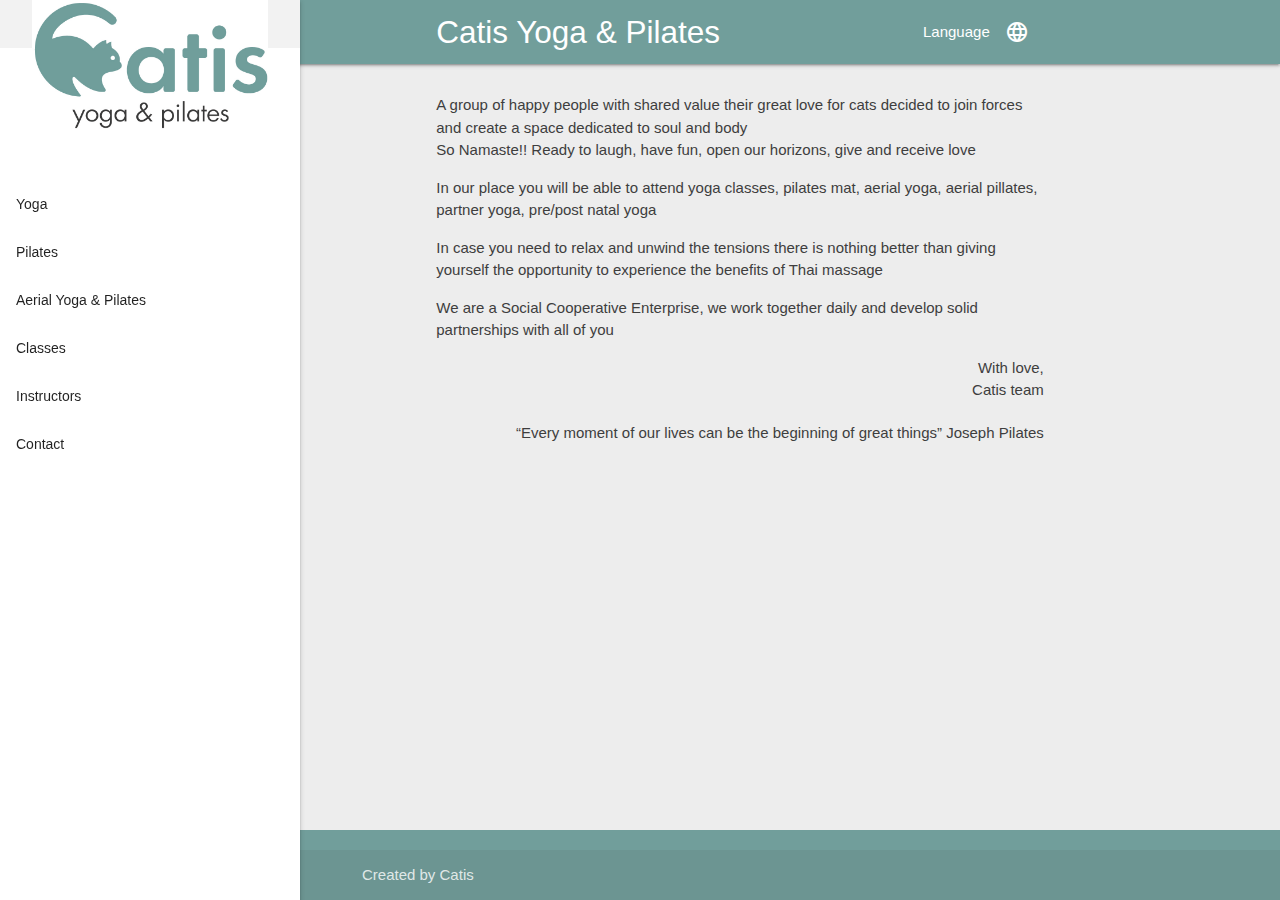
<file: index.html>
<!DOCTYPE html>
<html>

<head>
    <title>Catis Yoga & Pilates</title>
    <meta name="description" content="Το Catistudio προσφέρει μαθήματα Hatha, Partner, Aerial, Prenatal, Postnata Yoga, Aerial Pilates και Pilates Mat καθώς και Thai massage">
    <meta name="keywords" content="Yoga, Hatha, Classical Pilates, Prenatal, Postnatal, Aerial, Thai massage, Christos Fydanis, Ioanna Mitrousi, Fotini Meletaki, Catistudio, Catis Yoga, Catis Pilates, Catis Yoga & Pilates, Agios Nikolaos, Agios Nikolaos 72100, 73 Dimokratias, Γιόγκα, Πιλάτες, Χάθα, Χρήστος Φυδάνης, Ιωάννα Μητρούση, Φωτεινή Μελετάκη, Άγιος Νικόλαος, Άγιος Νικόλαος 72100, Δημοκρατίας 73">
    <meta http-equiv="Content-Type" content="text/html; charset=utf-8">
    <!--Import Google Icon Font-->
    <link href="https://fonts.googleapis.com/icon?family=Material+Icons" rel="stylesheet">
    <!--Import materialize.css-->
    <link type="text/css" rel="stylesheet" href="css/materialize.min.css" media="screen,projection" />
    <link type="text/css" rel="stylesheet" href="css/main.css" media="screen,projection" />

    <!--Let browser know website is optimized for mobile-->
    <meta name="viewport" content="width=device-width, initial-scale=1.0" />
</head>

<body onload="loadTranslations()">
    <header>
        <ul id="languageSelector" class="dropdown-content">
            <li><a onclick="setLanguage('en')"><i class="flag-icon flag-icon-gb"></i><span id="i18nEnglish">English</span></a></li>
            <li class="divider"></li>
            <li><a onclick="setLanguage('el')"><i class="flag-icon flag-icon-gr prefix"></i><span id="i18nGreek">Greek</span></a></li>
        </ul>
        <nav class="top-nav">
            <div class="container">
                <div class="nav-wrapper">
                    <div class="row">
                        <div class="col s12 m10 offset-m1">
                            <a class="brand-logo left"><span>Catis Yoga & Pilates</span></a>
                            <ul class="right hide-on-med-and-down">
                                <li><a class="dropdown-trigger" href="#!" data-target="languageSelector">Language<i class="material-icons right">language</i></a></li>
                            </ul>
                        </div>
                    </div>
                </div>
            </div>
        </nav>

        <div class="container"><a href="#" data-target="nav-mobile"
                class="top-nav sidenav-trigger full hide-on-large-only"><i class="material-icons">menu</i></a></div>
        <ul id="nav-mobile" class="sidenav sidenav-fixed">
            <li class="logo">
                <a id="logo-container" href="/">
                    <img class="responsive-img " src="img/logo.png" alt="Catis yoga & pilates">
                </a>
            </li>

            <li class="bold">
                <ul class="collapsible collapsible-accordion">
                    <li class="bold"><a class="collapsible-header waves-effect waves-teal">Yoga</a>
                        <div class="collapsible-body">
                            <ul>
                                <li><a href="hatha-yoga.html">Hatha Yoga</a></li>
                                <li><a href="partner-yoga.html">Partner Yoga</a></li>
                            </ul>
                        </div>
                    </li>

                    <li class="bold no-padding"><a href="pilates.html"
                            class="collapsible-header waves-effect waves-teal">Pilates</a></li>

                    <li class="bold no-padding"><a href="aerial.html"
                            class="collapsible-header waves-effect waves-teal">Aerial Yoga & Pilates</a></li>

                    <!-- <li class="bold"><a id="i18nEvents" class="collapsible-header waves-effect waves-teal">Events</a>
                        <div class="collapsible-body">
                            <ul>
                                <li><a id="i18nscheduled-events" href="sheduled-events.html">Scheduled</a></li>
                                <li><a id="i18npast-events" href="past-events.html">Past</a></li>
                            </ul>
                        </div>
                    </li> -->
                    <li class="bold no-padding"><a id="i18nClasses" href="schedule.html"
                            class="collapsible-header waves-effect waves-teal">Classes</a></li>
                    <li class="bold"><a id="i18nInstructors"
                            class="collapsible-header waves-effect waves-teal">Instructors</a>
                        <div class="collapsible-body">
                            <ul>
                                <li><a id="i18nChristos" href="christos.html">Christos Fydanis</a></li>
                                <li><a id="i18nIoanna" href="ioanna.html">Ioanna Mitrousi</a></li>
                                <li><a id="i18nFotini" href="fotini.html">Fotini Meletaki</a></li>
                            </ul>
                        </div>
                    </li>
                    <!-- <li class="bold"><a id="i18nGallery" class="collapsible-header waves-effect waves-teal">Gallery</a>
                        <div class="collapsible-body">
                            <ul>
                                <li><a id="i18nPhotos" href="photos.html">Photos</a></li>
                                <li><a id="i18nVideos" href="videos.html">Videos</a></li>
                            </ul>
                        </div>
                    </li> -->
                </ul>
            </li>
            <li class="bold"><a id="i18nContact" href="contact.html"
                    class="collapsible-header waves-effect waves-teal">Contact</a></li>
            <li class="bold hide-on-large-only">
                <a id="showinenglish" onclick="setLanguage('en')"><span class="flag-icon flag-icon-gb"></span></a>
                <a id="showingreek" onclick="setLanguage('el')"><span class="flag-icon flag-icon-gr"></span></a>
            </li>
        </ul>
    </header>
    <main>
        <div class="section no-pad-bot" id="index-banner">
            <div class="container">
                <div class="row center">
                    <div class="col s12 m10 offset-m1 left-align">
                        <p><span id="i18nIntro1">A group of happy people with shared value their great love for cats decided to join forces and create a space dedicated to soul and body</span>
                            <br><span id="i18nIntro2">So Namaste!!</span> <span id="i18nIntro3">Ready to laugh, have
                                fun, open our horizons, give and receive love</span></p>

                        <p id="i18nIntro4">In our place you will be able to attend yoga classes, pilates mat, aerial
                            yoga, aerial pillates, partner yoga, pre/post natal yoga</p>

                        <p id="i18nIntro5">In case you need to relax and unwind the tensions there is nothing better
                            than giving yourself the opportunity to experience the benefits of Thai massage
                        </p>

                        <p id="i18nIntro6">We are a Social Cooperative Enterprise, we work together daily and develop
                            solid partnerships with all of you</p>
                        <div class="right-align">
                            <span id="i18nIntro7">With love,</span><br><span>Catis team</span>
                            <blockquote><q id="i18nIntro8">Every moment of our lives can be the beginning of great
                                    things</q> Joseph Pilates</blockquote>
                        </div>
                    </div>
                </div>
            </div>
        </div>
    </main>

    <footer class="page-footer">
        <div class="footer-copyright">
            <div class="container">Created by Catis</div>
        </div>
    </footer>

    <!--JavaScript at end of body for optimized loading-->
    <script type="text/javascript" src="js/materialize.min.js"></script>
    <script type="text/javascript" src="js/catis.js"></script>
</body>

</html>
</file>
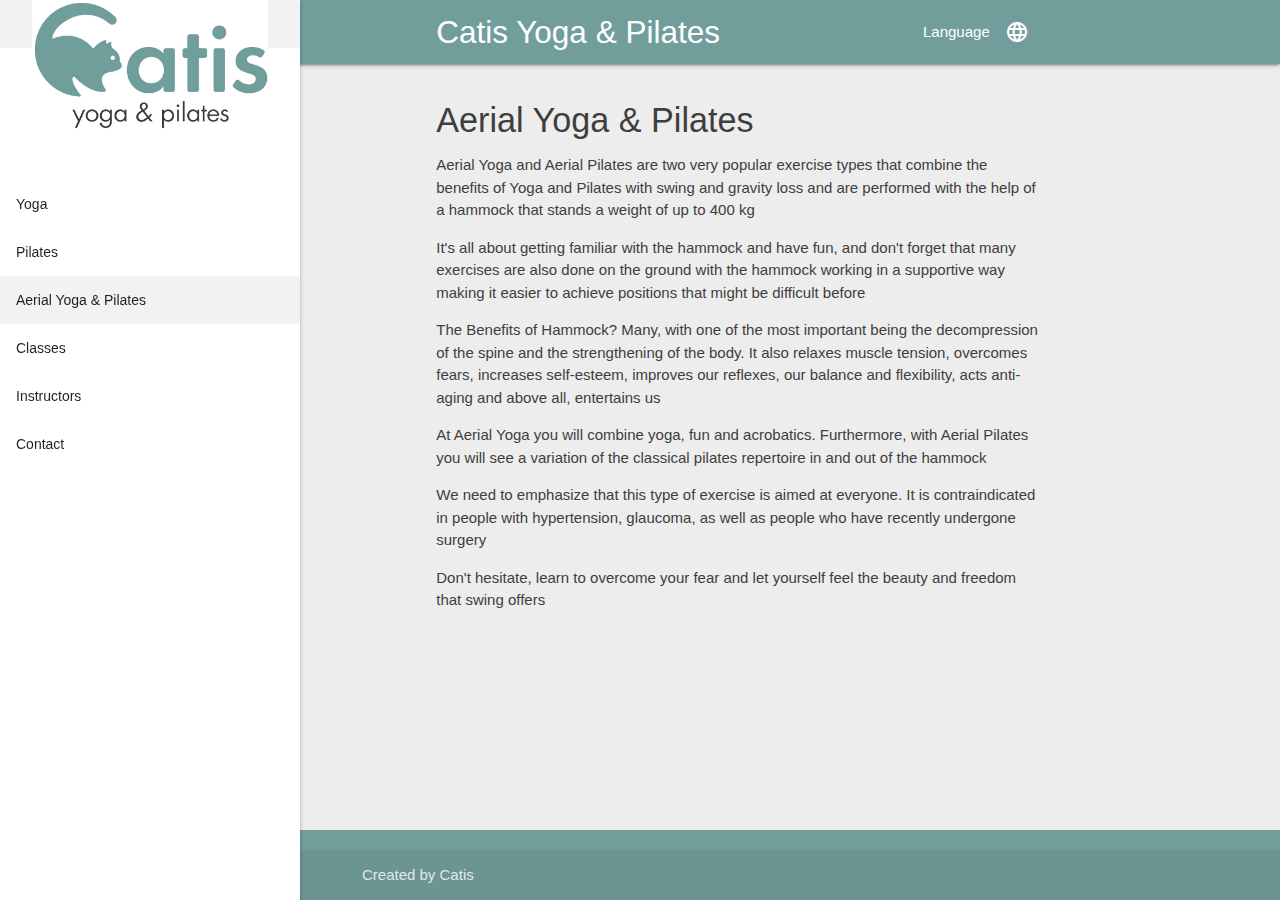
<file: aerial.html>
<!DOCTYPE html>
<html>

<head>
    <title>Catis Yoga & Pilates</title>
    <meta name="description" content="Το Catistudio προσφέρει μαθήματα Hatha, Partner, Aerial, Prenatal, Postnata Yoga, Aerial Pilates και Pilates Mat καθώς και Thai massage">
    <meta name="keywords" content="Yoga, Hatha, Classical Pilates, Prenatal, Postnatal, Aerial, Thai massage, Christos Fydanis, Ioanna Mitrousi, Fotini Meletaki, Catistudio, Catis Yoga, Catis Pilates, Catis Yoga & Pilates, Agios Nikolaos, Agios Nikolaos 72100, 73 Dimokratias, Γιόγκα, Πιλάτες, Χάθα, Χρήστος Φυδάνης, Ιωάννα Μητρούση, Φωτεινή Μελετάκη, Άγιος Νικόλαος, Άγιος Νικόλαος 72100, Δημοκρατίας 73">
    <meta http-equiv="Content-Type" content="text/html; charset=utf-8">
    <!--Import Google Icon Font-->
    <link href="https://fonts.googleapis.com/icon?family=Material+Icons" rel="stylesheet">
    <!--Import materialize.css-->
    <link type="text/css" rel="stylesheet" href="css/materialize.min.css" media="screen,projection" />
    <link type="text/css" rel="stylesheet" href="css/main.css" media="screen,projection" />

    <!--Let browser know website is optimized for mobile-->
    <meta name="viewport" content="width=device-width, initial-scale=1.0" />
</head>

<body onload="loadTranslations()">
    <header>
        <ul id="languageSelector" class="dropdown-content">
            <li><a onclick="setLanguage('en')"><i class="flag-icon flag-icon-gb"></i><span
                        id="i18nEnglish">English</span></a></li>
            <li class="divider"></li>
            <li><a onclick="setLanguage('el')"><i class="flag-icon flag-icon-gr prefix"></i><span
                        id="i18nGreek">Greek</span></a></li>
        </ul>
        <nav class="top-nav">
            <div class="container">
                <div class="nav-wrapper">
                    <div class="row">
                        <div class="col s12 m10 offset-m1">
                            <a class="brand-logo left">Catis Yoga & Pilates</a>
                            <ul class="right hide-on-med-and-down">
                                <li><a class="dropdown-trigger" href="#!" data-target="languageSelector">Language<i
                                            class="material-icons right">language</i></a></li>
                            </ul>
                        </div>
                    </div>
                </div>
            </div>
        </nav>

        <div class="container"><a href="#" data-target="nav-mobile"
                class="top-nav sidenav-trigger full hide-on-large-only"><i class="material-icons">menu</i></a></div>
        <ul id="nav-mobile" class="sidenav sidenav-fixed">
            <li class="logo">
                <a id="logo-container" href="/">
                    <img class="responsive-img " src="img/logo.png" alt="Catis yoga & pilates">
                </a>
            </li>
            
            <li class="bold">
                <ul class="collapsible collapsible-accordion">
                    <li class="bold"><a class="collapsible-header waves-effect waves-teal">Yoga</a>
                        <div class="collapsible-body">
                            <ul>
                                <li><a href="hatha-yoga.html">Hatha Yoga</a></li>
                                <li><a href="partner-yoga.html">Partner Yoga</a></li>
                            </ul>
                        </div>
                    </li>

                    <li class="bold no-padding"><a href="pilates.html"
                            class="collapsible-header waves-effect waves-teal">Pilates</a></li>

                    <li class="bold no-padding active"><a href="aerial.html"
                            class="collapsible-header waves-effect waves-teal">Aerial Yoga & Pilates</a></li>

                    <!-- <li class="bold"><a id="i18nEvents" class="collapsible-header waves-effect waves-teal">Events</a>
                        <div class="collapsible-body">
                            <ul>
                                <li><a id="i18nscheduled-events" href="sheduled-events.html">Scheduled</a></li>
                                <li><a id="i18npast-events" href="past-events.html">Past</a></li>
                            </ul>
                        </div>
                    </li> -->
                    <li class="bold no-padding"><a id="i18nClasses" href="schedule.html"
                            class="collapsible-header waves-effect waves-teal">Classes</a></li>
                    <li class="bold"><a id="i18nInstructors"
                            class="collapsible-header waves-effect waves-teal">Instructors</a>
                        <div class="collapsible-body">
                            <ul>
                                <li><a id="i18nChristos" href="christos.html">Christos Fydanis</a></li>
                                <li><a id="i18nIoanna" href="ioanna.html">Ioanna Mitrousi</a></li>
                                <li><a id="i18nFotini" href="fotini.html">Fotini Meletaki</a></li>
                            </ul>
                        </div>
                    </li>
                    <!-- <li class="bold"><a id="i18nGallery" class="collapsible-header waves-effect waves-teal">Gallery</a>
                        <div class="collapsible-body">
                            <ul>
                                <li><a id="i18nPhotos" href="photos.html">Photos</a></li>
                                <li><a id="i18nVideos" href="videos.html">Videos</a></li>
                            </ul>
                        </div>
                    </li> -->
                </ul>
            </li>
            <li class="bold"><a id="i18nContact" href="contact.html"
                    class="collapsible-header waves-effect waves-teal">Contact</a></li>
            <li class="bold hide-on-large-only">
                <a id="showinenglish" onclick="setLanguage('en')"><span class="flag-icon flag-icon-gb"></span></a>
                <a id="showingreek" onclick="setLanguage('el')"><span class="flag-icon flag-icon-gr"></span></a>
            </li>
        </ul>
    </header>
    <main>
        <div class="section no-pad-bot" id="index-banner">
            <div class="container">
                <div class="row center">
                    <div class="col s12 m10 offset-m1 left-align">
                        <h4 id="title" class="header">Aerial Yoga & Pilates</h4>
                        <p id="i18nAerial1">Aerial Yoga and Aerial Pilates are two very popular exercise types that combine the benefits of Yoga and Pilates with swing and gravity loss and are performed with the help of a hammock that stands a weight of up to 400 kg</p>
                        <p id="i18nAerial2">It's all about getting the air out of the hammock and have fun, and don't forget that many exercises are also done on the ground with the hammock working in a supportive way making it easier to achieve positions that might be difficult before</p>
                        <p id="i18nAerial3">The Benefits of Hammock? Many, with one of the most important being the decompression of the spine and the strengthening of the body. It also relaxes muscle tension, overcomes fears, increases self-esteem, improves our reflexes, our balance and flexibility, acts anti-aging and above all, entertains us</p>
                        <p id="i18nAerial4">At Aerial Yoga you will combine yoga, fun and acrobatics. Furthermore, with Aerial Pilates you will see a variation of the classical pilates repertoire in and out of the hammock</p>
                        <p id="i18nAerial5">We need to emphasize that this type of exercise is aimed at everyone. It is contraindicated in people with hypertension, glaucoma, as well as people who have recently undergone surgery</p>
                        <p id="i18nAerial6">Don't hesitate, learn to overcome your fear and let yourself feel the beauty and freedom that swing offers</p>
                    </div>
                </div>
            </div>
        </div>
    </main>

    <footer class="page-footer">
        <div class="footer-copyright">
            <div class="container">Created by Catis</div>
        </div>
    </footer>

    <!--JavaScript at end of body for optimized loading-->
    <script type="text/javascript" src="js/materialize.min.js"></script>
    <script type="text/javascript" src="js/catis.js"></script>
</body>

</html>
</file>
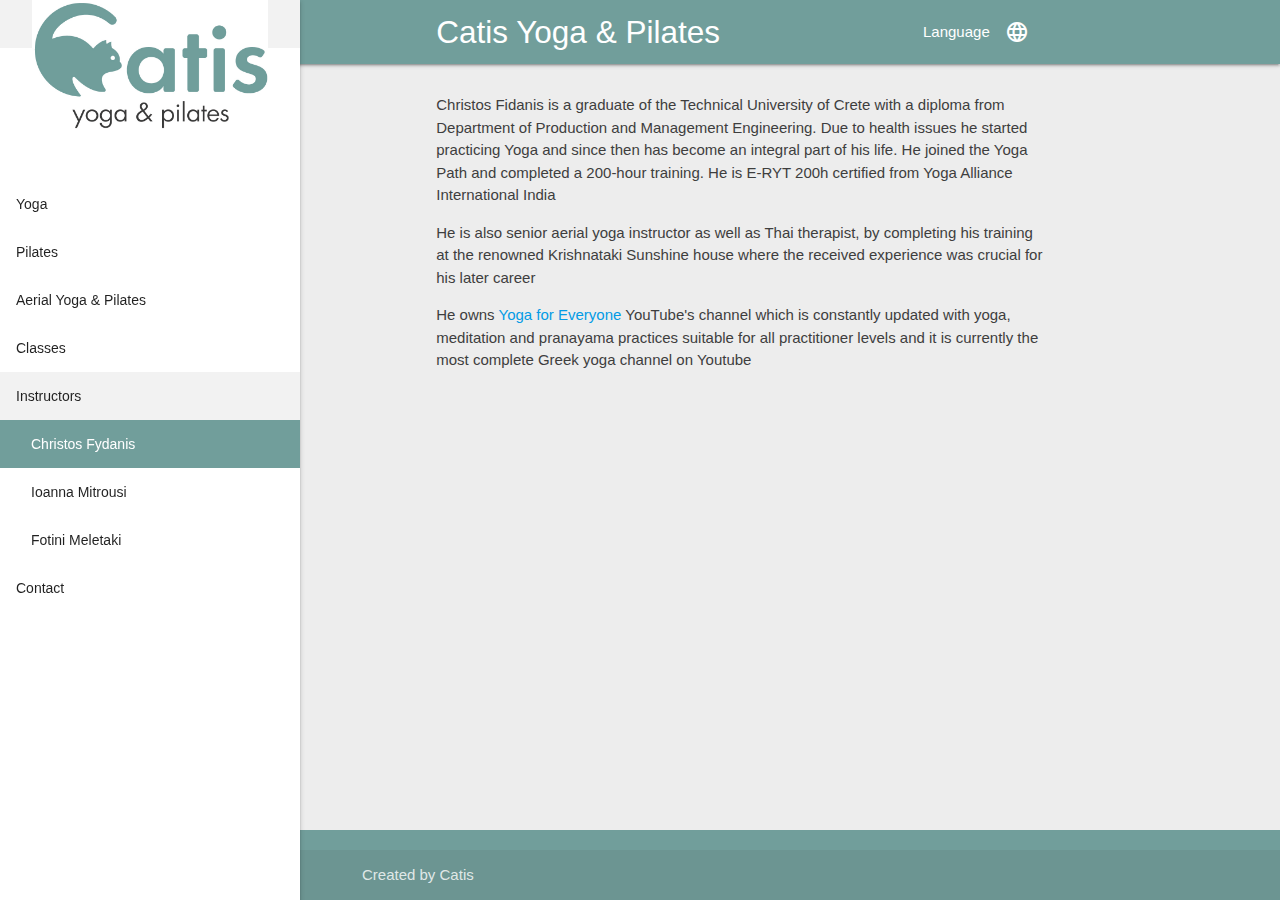
<file: christos.html>
<!DOCTYPE html>
<html>

<head>
    <title>Catis Yoga & Pilates</title>
    <meta name="description" content="Το Catistudio προσφέρει μαθήματα Hatha, Partner, Aerial, Prenatal, Postnata Yoga, Aerial Pilates και Pilates Mat καθώς και Thai massage">
    <meta name="keywords" content="Yoga, Hatha, Classical Pilates, Prenatal, Postnatal, Aerial, Thai massage, Christos Fydanis, Ioanna Mitrousi, Fotini Meletaki, Catistudio, Catis Yoga, Catis Pilates, Catis Yoga & Pilates, Agios Nikolaos, Agios Nikolaos 72100, 73 Dimokratias, Γιόγκα, Πιλάτες, Χάθα, Χρήστος Φυδάνης, Ιωάννα Μητρούση, Φωτεινή Μελετάκη, Άγιος Νικόλαος, Άγιος Νικόλαος 72100, Δημοκρατίας 73">
    <meta http-equiv="Content-Type" content="text/html; charset=utf-8">
    <!--Import Google Icon Font-->
    <link href="https://fonts.googleapis.com/icon?family=Material+Icons" rel="stylesheet">
    <!--Import materialize.css-->
    <link type="text/css" rel="stylesheet" href="css/materialize.min.css" media="screen,projection" />
    <link type="text/css" rel="stylesheet" href="css/main.css" media="screen,projection" />

    <!--Let browser know website is optimized for mobile-->
    <meta name="viewport" content="width=device-width, initial-scale=1.0" />
</head>

<body onload="loadTranslations()">
    <header>
        <ul id="languageSelector" class="dropdown-content">
            <li><a onclick="setLanguage('en')"><i class="flag-icon flag-icon-gb"></i><span id="i18nEnglish">English</span></a></li>
            <li class="divider"></li>
            <li><a onclick="setLanguage('el')"><i class="flag-icon flag-icon-gr prefix"></i><span id="i18nGreek">Greek</span></a></li>
        </ul>
        <nav class="top-nav">
            <div class="container">
                <div class="nav-wrapper">
                    <div class="row">
                        <div class="col s12 m10 offset-m1">
                            <a class="brand-logo left"><span>Catis Yoga & Pilates</span></a>
                            <ul class="right hide-on-med-and-down">
                                <li><a class="dropdown-trigger" href="#!" data-target="languageSelector">Language<i class="material-icons right">language</i></a></li>
                            </ul>
                        </div>
                    </div>
                </div>
            </div>
        </nav>

        <div class="container"><a href="#" data-target="nav-mobile"
                class="top-nav sidenav-trigger full hide-on-large-only"><i class="material-icons">menu</i></a></div>
        <ul id="nav-mobile" class="sidenav sidenav-fixed">
            <li class="logo">
                <a id="logo-container" href="/">
                    <img class="responsive-img " src="img/logo.png" alt="Catis yoga & pilates">
                </a>
            </li>

            <li class="bold">
                <ul class="collapsible collapsible-accordion">
                    <li class="bold"><a class="collapsible-header waves-effect waves-teal">Yoga</a>
                        <div class="collapsible-body">
                            <ul>
                                <li><a href="hatha-yoga.html">Hatha Yoga</a></li>
                                <li><a href="partner-yoga.html">Partner Yoga</a></li>
                            </ul>
                        </div>
                    </li>

                    <li class="bold no-padding"><a href="pilates.html"
                            class="collapsible-header waves-effect waves-teal">Pilates</a></li>

                    <li class="bold no-padding"><a href="aerial.html"
                            class="collapsible-header waves-effect waves-teal">Aerial Yoga & Pilates</a></li>

                    <!-- <li class="bold"><a id="i18nEvents" class="collapsible-header waves-effect waves-teal">Events</a>
                        <div class="collapsible-body">
                            <ul>
                                <li><a id="i18nscheduled-events" href="sheduled-events.html">Scheduled</a></li>
                                <li><a id="i18npast-events" href="past-events.html">Past</a></li>
                            </ul>
                        </div>
                    </li> -->
                    <li class="bold no-padding"><a id="i18nClasses" href="schedule.html"
                            class="collapsible-header waves-effect waves-teal">Classes</a></li>
                    <li class="bold active"><a id="i18nInstructors"
                            class="collapsible-header waves-effect waves-teal">Instructors</a>
                        <div class="collapsible-body">
                            <ul>
                                <li class="active"><a id="i18nChristos" href="christos.html">Christos Fydanis</a></li>
                                <li><a id="i18nIoanna" href="ioanna.html">Ioanna Mitrousi</a></li>
                                <li><a id="i18nFotini" href="fotini.html">Fotini Meletaki</a></li>
                            </ul>
                        </div>
                    </li>
                    <!-- <li class="bold"><a id="i18nGallery" class="collapsible-header waves-effect waves-teal">Gallery</a>
                        <div class="collapsible-body">
                            <ul>
                                <li><a id="i18nPhotos" href="photos.html">Photos</a></li>
                                <li><a id="i18nVideos" href="videos.html">Videos</a></li>
                            </ul>
                        </div>
                    </li> -->
                </ul>
            </li>
            <li class="bold"><a id="i18nContact" href="contact.html"
                    class="collapsible-header waves-effect waves-teal">Contact</a></li>
            <li class="bold hide-on-large-only">
                <a id="showinenglish" onclick="setLanguage('en')"><span class="flag-icon flag-icon-gb"></span></a>
                <a id="showingreek" onclick="setLanguage('el')"><span class="flag-icon flag-icon-gr"></span></a>
            </li>
        </ul>
    </header>
    <main>
        <div class="section no-pad-bot" id="index-banner">
            <div class="container">
                <div class="row center">
                    <div class="col s12 m10 offset-m1 left-align">
                        <p><span id="i18nChristos1">Christos Fidanis is a graduate of the Technical University of Crete with a diploma from Department of Production and Management Engineering. Due to health issues he started practicing Yoga and since then has become an integral part of his life. He joined the Yoga Path and completed  a 200-hour training. He is E-RYT 200h certified from Yoga Alliance International India</span></p>
                        <p><span id="i18nChristos2">He is also senior aerial yoga instructor as well as Thai therapist, by completing his training at the renowned Krishnataki Sunshine house where the received experience was crucial for his later career</span></p>
                        <p><span id="i18nChristos3">He owns YouTube's channel  which is constantly updated with yoga, meditation and pranayama practices suitable for all levels of practitioner and it is currently the most complete Greek yoga channel on Youtube</span></p>
                    </div>
                </div>
            </div>
        </div>
    </main>

    <footer class="page-footer">
        <div class="footer-copyright">
            <div class="container">Created by Catis</div>
        </div>
    </footer>

    <!--JavaScript at end of body for optimized loading-->
    <script type="text/javascript" src="js/materialize.min.js"></script>
    <script type="text/javascript" src="js/catis.js"></script>
</body>

</html>
</file>
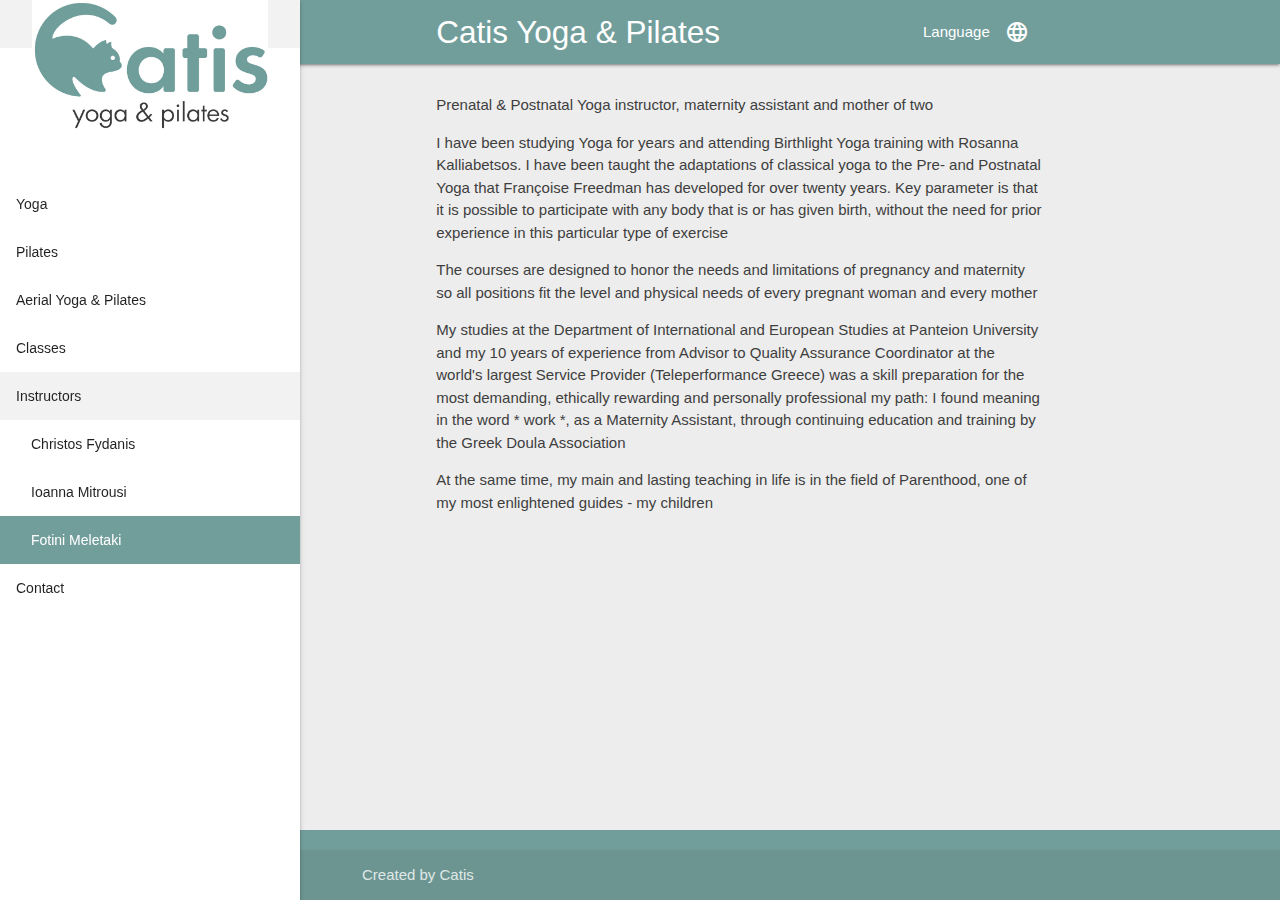
<file: fotini.html>
<!DOCTYPE html>
<html>

<head>
    <title>Catis Yoga & Pilates</title>
    <meta name="description" content="Το Catistudio προσφέρει μαθήματα Hatha, Partner, Aerial, Prenatal, Postnata Yoga, Aerial Pilates και Pilates Mat καθώς και Thai massage">
    <meta name="keywords" content="Yoga, Hatha, Classical Pilates, Prenatal, Postnatal, Aerial, Thai massage, Christos Fydanis, Ioanna Mitrousi, Fotini Meletaki, Catistudio, Catis Yoga, Catis Pilates, Catis Yoga & Pilates, Agios Nikolaos, Agios Nikolaos 72100, 73 Dimokratias, Γιόγκα, Πιλάτες, Χάθα, Χρήστος Φυδάνης, Ιωάννα Μητρούση, Φωτεινή Μελετάκη, Άγιος Νικόλαος, Άγιος Νικόλαος 72100, Δημοκρατίας 73">
    <meta http-equiv="Content-Type" content="text/html; charset=utf-8">
    <!--Import Google Icon Font-->
    <link href="https://fonts.googleapis.com/icon?family=Material+Icons" rel="stylesheet">
    <!--Import materialize.css-->
    <link type="text/css" rel="stylesheet" href="css/materialize.min.css" media="screen,projection" />
    <link type="text/css" rel="stylesheet" href="css/main.css" media="screen,projection" />

    <!--Let browser know website is optimized for mobile-->
    <meta name="viewport" content="width=device-width, initial-scale=1.0" />
</head>

<body onload="loadTranslations()">
    <header>
        <ul id="languageSelector" class="dropdown-content">
            <li><a onclick="setLanguage('en')"><i class="flag-icon flag-icon-gb"></i><span id="i18nEnglish">English</span></a></li>
            <li class="divider"></li>
            <li><a onclick="setLanguage('el')"><i class="flag-icon flag-icon-gr prefix"></i><span id="i18nGreek">Greek</span></a></li>
        </ul>
        <nav class="top-nav">
            <div class="container">
                <div class="nav-wrapper">
                    <div class="row">
                        <div class="col s12 m10 offset-m1">
                            <a class="brand-logo left"><span>Catis Yoga & Pilates</span></a>
                            <ul class="right hide-on-med-and-down">
                                <li><a class="dropdown-trigger" href="#!" data-target="languageSelector">Language<i class="material-icons right">language</i></a></li>
                            </ul>
                        </div>
                    </div>
                </div>
            </div>
        </nav>

        <div class="container"><a href="#" data-target="nav-mobile"
                class="top-nav sidenav-trigger full hide-on-large-only"><i class="material-icons">menu</i></a></div>
        <ul id="nav-mobile" class="sidenav sidenav-fixed">
            <li class="logo">
                <a id="logo-container" href="/">
                    <img class="responsive-img " src="img/logo.png" alt="Catis yoga & pilates">
                </a>
            </li>

            <li class="bold">
                <ul class="collapsible collapsible-accordion">
                    <li class="bold"><a class="collapsible-header waves-effect waves-teal">Yoga</a>
                        <div class="collapsible-body">
                            <ul>
                                <li><a href="hatha-yoga.html">Hatha Yoga</a></li>
                                <li><a href="partner-yoga.html">Partner Yoga</a></li>
                            </ul>
                        </div>
                    </li>

                    <li class="bold no-padding"><a href="pilates.html"
                            class="collapsible-header waves-effect waves-teal">Pilates</a></li>

                    <li class="bold no-padding"><a href="aerial.html"
                            class="collapsible-header waves-effect waves-teal">Aerial Yoga & Pilates</a></li>

                    <!-- <li class="bold"><a id="i18nEvents" class="collapsible-header waves-effect waves-teal">Events</a>
                        <div class="collapsible-body">
                            <ul>
                                <li><a id="i18nscheduled-events" href="sheduled-events.html">Scheduled</a></li>
                                <li><a id="i18npast-events" href="past-events.html">Past</a></li>
                            </ul>
                        </div>
                    </li> -->
                    <li class="bold no-padding"><a id="i18nClasses" href="schedule.html"
                            class="collapsible-header waves-effect waves-teal">Classes</a></li>
                    <li class="bold active"><a id="i18nInstructors"
                            class="collapsible-header waves-effect waves-teal">Instructors</a>
                        <div class="collapsible-body">
                            <ul>
                                <li><a id="i18nChristos" href="christos.html">Christos Fydanis</a></li>
                                <li><a id="i18nIoanna" href="ioanna.html">Ioanna Mitrousi</a></li>
                                <li class="active"><a id="i18nFotini" href="fotini.html">Fotini Meletaki</a></li>
                            </ul>
                        </div>
                    </li>
                    <!-- <li class="bold"><a id="i18nGallery" class="collapsible-header waves-effect waves-teal">Gallery</a>
                        <div class="collapsible-body">
                            <ul>
                                <li><a id="i18nPhotos" href="photos.html">Photos</a></li>
                                <li><a id="i18nVideos" href="videos.html">Videos</a></li>
                            </ul>
                        </div>
                    </li> -->
                </ul>
            </li>
            <li class="bold"><a id="i18nContact" href="contact.html"
                    class="collapsible-header waves-effect waves-teal">Contact</a></li>
            <li class="bold hide-on-large-only">
                <a id="showinenglish" onclick="setLanguage('en')"><span class="flag-icon flag-icon-gb"></span></a>
                <a id="showingreek" onclick="setLanguage('el')"><span class="flag-icon flag-icon-gr"></span></a>
            </li>
        </ul>
    </header>
    <main>
        <div class="section no-pad-bot" id="index-banner">
            <div class="container">
                <div class="row center">
                    <div class="col s12 m10 offset-m1 left-align">
                        <p><span id="i18nFotini1">Prenatal & Postnatal Yoga instructor, maternity assistant and mother of two</span></p>
                        <p><span id="i18nFotini2">I have been studying Yoga for years and attending Birthlight Yoga training with Rosanna Kalliabetsos. I have been taught the adaptations of classical yoga to the Pre- and Postnatal Yoga that Françoise Freedman has developed for over twenty years. Key parameter is that it is possible to participate with any body that is or has given birth, without the need for prior experience in this particular type of exercise</span></p>
                        <p><span id="i18nFotini3">The courses are designed to honor the needs and limitations of pregnancy and maternity so all positions fit the level and physical needs of every pregnant woman and every mother</span></p>
                        <p><span id="i18nFotini4">My studies at the Department of International and European Studies at Panteion University and my 10 years of experience from Advisor to Quality Assurance Coordinator at the world's largest Service Provider (Teleperformance Greece) was a skill preparation for the most demanding, ethically rewarding and personally professional my path: I found meaning in the word * work *, as a Maternity Assistant, through continuing education and training by the Greek Doula Association</span></p>
                        <p><span id="i18nFotini5">At the same time, my main and lasting teaching in life is in the field of parenthood, one of my most enlightened guides - my children</span></p>
                    </div>
                </div>
            </div>
        </div>
    </main>

    <footer class="page-footer">
        <div class="footer-copyright">
            <div class="container">Created by Catis</div>
        </div>
    </footer>

    <!--JavaScript at end of body for optimized loading-->
    <script type="text/javascript" src="js/materialize.min.js"></script>
    <script type="text/javascript" src="js/catis.js"></script>
</body>

</html>
</file>
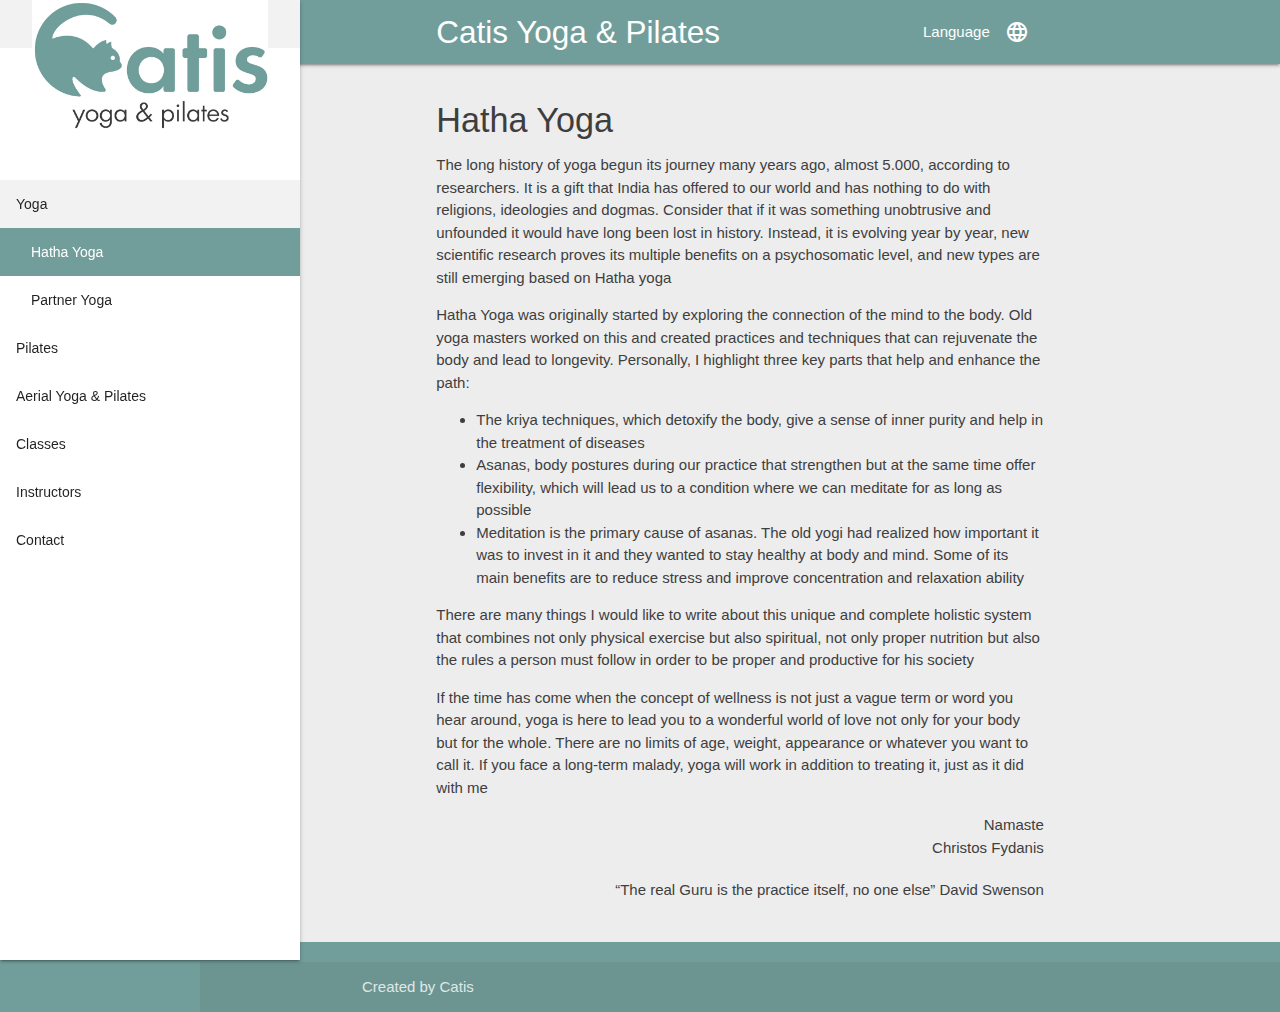
<file: hatha-yoga.html>
<!DOCTYPE html>
<html>

<head>
    <title>Catis Yoga & Pilates</title>
    <meta name="description" content="Το Catistudio προσφέρει μαθήματα Hatha, Partner, Aerial, Prenatal, Postnata Yoga, Aerial Pilates και Pilates Mat καθώς και Thai massage">
    <meta name="keywords" content="Yoga, Hatha, Classical Pilates, Prenatal, Postnatal, Aerial, Thai massage, Christos Fydanis, Ioanna Mitrousi, Fotini Meletaki, Catistudio, Catis Yoga, Catis Pilates, Catis Yoga & Pilates, Agios Nikolaos, Agios Nikolaos 72100, 73 Dimokratias, Γιόγκα, Πιλάτες, Χάθα, Χρήστος Φυδάνης, Ιωάννα Μητρούση, Φωτεινή Μελετάκη, Άγιος Νικόλαος, Άγιος Νικόλαος 72100, Δημοκρατίας 73">
    <meta http-equiv="Content-Type" content="text/html; charset=utf-8">
    <!--Import Google Icon Font-->
    <link href="https://fonts.googleapis.com/icon?family=Material+Icons" rel="stylesheet">
    <!--Import materialize.css-->
    <link type="text/css" rel="stylesheet" href="css/materialize.min.css" media="screen,projection" />
    <link type="text/css" rel="stylesheet" href="css/main.css" media="screen,projection" />

    <!--Let browser know website is optimized for mobile-->
    <meta name="viewport" content="width=device-width, initial-scale=1.0" />
</head>

<body onload="loadTranslations()">
    <header>
        <ul id="languageSelector" class="dropdown-content">
            <li><a onclick="setLanguage('en')"><i class="flag-icon flag-icon-gb"></i><span id="i18nEnglish">English</span></a></li>
            <li class="divider"></li>
            <li><a onclick="setLanguage('el')"><i class="flag-icon flag-icon-gr prefix"></i><span id="i18nGreek">Greek</span></a></li>
        </ul>
        <nav class="top-nav">
            <div class="container">
                <div class="nav-wrapper">
                    <div class="row">
                        <div class="col s12 m10 offset-m1">
                            <a class="brand-logo left">Catis Yoga & Pilates</a>
                            <ul class="right hide-on-med-and-down">
                                <li><a class="dropdown-trigger" href="#!" data-target="languageSelector">Language<i class="material-icons right">language</i></a></li>
                            </ul>
                        </div>
                    </div>
                </div>
            </div>
        </nav>

        <div class="container"><a href="#" data-target="nav-mobile"
                class="top-nav sidenav-trigger full hide-on-large-only"><i class="material-icons">menu</i></a></div>
        <ul id="nav-mobile" class="sidenav sidenav-fixed">
            <li class="logo">
                <a id="logo-container" href="/">
                    <img class="responsive-img " src="img/logo.png" alt="Catis yoga & pilates">
                </a>
            </li>

            <li class="bold">
                <ul class="collapsible collapsible-accordion">
                    <li class="bold active"><a class="collapsible-header waves-effect waves-teal">Yoga</a>
                        <div class="collapsible-body">
                            <ul>
                                <li class="active"><a href="hatha-yoga.html">Hatha Yoga</a></li>
                                <li><a href="partner-yoga.html">Partner Yoga</a></li>
                            </ul>
                        </div>
                    </li>

                    <li class="bold no-padding"><a href="pilates.html"
                            class="collapsible-header waves-effect waves-teal">Pilates</a></li>

                    <li class="bold no-padding"><a href="aerial.html"
                            class="collapsible-header waves-effect waves-teal">Aerial Yoga & Pilates</a></li>

                    <!-- <li class="bold"><a id="i18nEvents" class="collapsible-header waves-effect waves-teal">Events</a>
                        <div class="collapsible-body">
                            <ul>
                                <li><a id="i18nscheduled-events" href="sheduled-events.html">Scheduled</a></li>
                                <li><a id="i18npast-events" href="past-events.html">Past</a></li>
                            </ul>
                        </div>
                    </li> -->
                    <li class="bold no-padding"><a id="i18nClasses" href="schedule.html"
                            class="collapsible-header waves-effect waves-teal">Classes</a></li>
                    <li class="bold"><a id="i18nInstructors"
                            class="collapsible-header waves-effect waves-teal">Instructors</a>
                        <div class="collapsible-body">
                            <ul>
                                <li><a id="i18nChristos" href="christos.html">Christos Fydanis</a></li>
                                <li><a id="i18nIoanna" href="ioanna.html">Ioanna Mitrousi</a></li>
                                <li><a id="i18nFotini" href="fotini.html">Fotini Meletaki</a></li>
                            </ul>
                        </div>
                    </li>
                    <!-- <li class="bold"><a id="i18nGallery" class="collapsible-header waves-effect waves-teal">Gallery</a>
                        <div class="collapsible-body">
                            <ul>
                                <li><a id="i18nPhotos" href="photos.html">Photos</a></li>
                                <li><a id="i18nVideos" href="videos.html">Videos</a></li>
                            </ul>
                        </div>
                    </li> -->
                </ul>
            </li>
            <li class="bold"><a id="i18nContact" href="contact.html"
                    class="collapsible-header waves-effect waves-teal">Contact</a></li>
            <li class="bold hide-on-large-only">
                <a id="showinenglish" onclick="setLanguage('en')"><span class="flag-icon flag-icon-gb"></span></a>
                <a id="showingreek" onclick="setLanguage('el')"><span class="flag-icon flag-icon-gr"></span></a>
            </li>
        </ul>
    </header>
    <main>
        <div class="section no-pad-bot" id="index-banner">
            <div class="container">
                <div class="row center">
                    <div class="col s12 m10 offset-m1 left-align">
                        <h4 id="title" class="header">Hatha Yoga</h4>
                        <p><span id="i18nHatha1">The long history of yoga begun its journey many years ago, almost
                                5.000, according to researchers. It is a gift that India has offered to our world and
                                has nothing to do with religions, ideologies and dogmas. Consider that if it was
                                something unobtrusive and unfounded it would have long been lost in history. Instead, it
                                is evolving year by year, new scientific research proves its multiple benefits on a
                                psychosomatic level, and new types are still emerging based on Hatha yoga</span></p>

                        <span id="i18nHatha2">Hatha Yoga was originally started by exploring the connection of the mind
                            to the body. Old yoga masters worked on this and created practices and techniques that can
                            rejuvenate the body and lead to longevity. Personally, I highlight three key parts that help
                            and enhance the path:</span>
                        <ul class="browser-default">
                            <li id="i18nHatha3">The kriya techniques, which detoxify the body, give a sense of inner
                                purity and help in the treatment of diseases</li>
                            <li id="i18nHatha4">Asanas, body postures during our practice that strengthen but at the
                                same time offer flexibility, which will lead us to a condition where we can meditate for
                                as long as possible</li>
                            <li id="i18nHatha5">Meditation is the primary cause of asanas. The old yogi had
                                realized how important it was to invest in it and they wanted to stay healthy at body and mind. Some
                                of its main benefits are to reduce stress and improve concentration and relaxation
                                ability</li>
                        </ul>

                        <p id="i18nHatha6">There are many things I would like to write about this unique and complete
                            holistic system that combines not only physical exercise but also spiritual, not only proper
                            nutrition but also the rules a person must follow in order to be proper and productive for
                            his society</p>

                        <p id="i18nHatha7">If the time has come when the concept of wellness is not just a vague term
                            or word you hear around, yoga is here to lead you to a wonderful world of love not only for
                            your body but for the whole. There are no limits of age, weight, appearance or whatever you
                            want to call it. If you face a long-term malady, yoga will work in addition to treating it,
                            just as it did with me</p>
                        <div class="right-align">
                            <span>Namaste</span><br><span id="i18nChristos">Christos Fydanis</span>
                            <blockquote><q id="i18nHatha8">The real Guru is the practice itself,  no one else</q> David Swenson</blockquote>
                        </div>
                    </div>
                </div>
            </div>
        </div>
    </main>

    <footer class="page-footer">
        <div class="footer-copyright">
            <div class="container">Created by Catis</div>
        </div>
    </footer>

    <!--JavaScript at end of body for optimized loading-->
    <script type="text/javascript" src="js/materialize.min.js"></script>
    <script type="text/javascript" src="js/catis.js"></script>
</body>

</html>
</file>
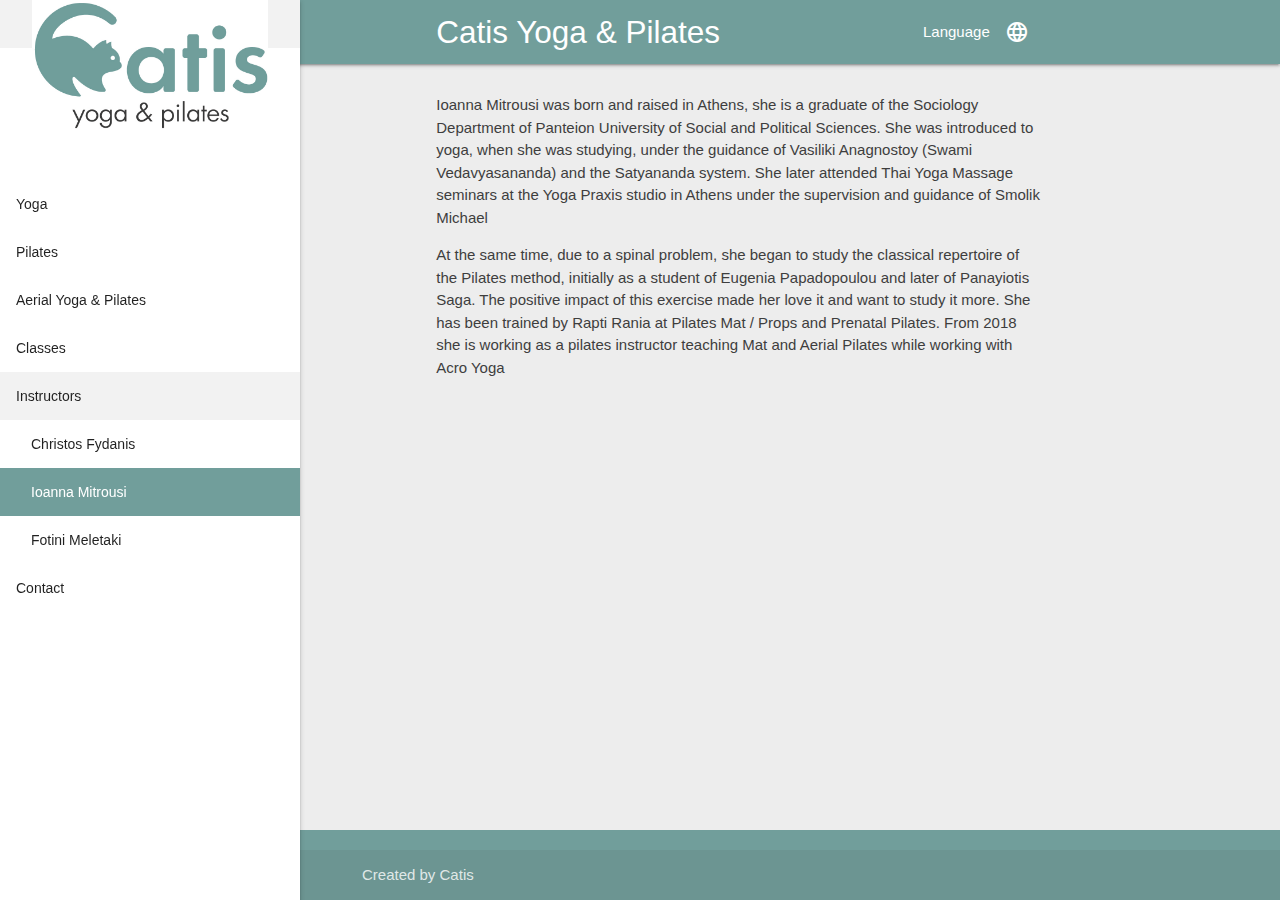
<file: ioanna.html>
<!DOCTYPE html>
<html>

<head>
    <title>Catis Yoga & Pilates</title>
    <meta name="description" content="Το Catistudio προσφέρει μαθήματα Hatha, Partner, Aerial, Prenatal, Postnata Yoga, Aerial Pilates και Pilates Mat καθώς και Thai massage">
    <meta name="keywords" content="Yoga, Hatha, Classical Pilates, Prenatal, Postnatal, Aerial, Thai massage, Christos Fydanis, Ioanna Mitrousi, Fotini Meletaki, Catistudio, Catis Yoga, Catis Pilates, Catis Yoga & Pilates, Agios Nikolaos, Agios Nikolaos 72100, 73 Dimokratias, Γιόγκα, Πιλάτες, Χάθα, Χρήστος Φυδάνης, Ιωάννα Μητρούση, Φωτεινή Μελετάκη, Άγιος Νικόλαος, Άγιος Νικόλαος 72100, Δημοκρατίας 73">
    <meta http-equiv="Content-Type" content="text/html; charset=utf-8">
    <!--Import Google Icon Font-->
    <link href="https://fonts.googleapis.com/icon?family=Material+Icons" rel="stylesheet">
    <!--Import materialize.css-->
    <link type="text/css" rel="stylesheet" href="css/materialize.min.css" media="screen,projection" />
    <link type="text/css" rel="stylesheet" href="css/main.css" media="screen,projection" />

    <!--Let browser know website is optimized for mobile-->
    <meta name="viewport" content="width=device-width, initial-scale=1.0" />
</head>

<body onload="loadTranslations()">
    <header>
        <ul id="languageSelector" class="dropdown-content">
            <li><a onclick="setLanguage('en')"><i class="flag-icon flag-icon-gb"></i><span id="i18nEnglish">English</span></a></li>
            <li class="divider"></li>
            <li><a onclick="setLanguage('el')"><i class="flag-icon flag-icon-gr prefix"></i><span id="i18nGreek">Greek</span></a></li>
        </ul>
        <nav class="top-nav">
            <div class="container">
                <div class="nav-wrapper">
                    <div class="row">
                        <div class="col s12 m10 offset-m1">
                            <a class="brand-logo left"><span>Catis Yoga & Pilates</span></a>
                            <ul class="right hide-on-med-and-down">
                                <li><a class="dropdown-trigger" href="#!" data-target="languageSelector">Language<i class="material-icons right">language</i></a></li>
                            </ul>
                        </div>
                    </div>
                </div>
            </div>
        </nav>

        <div class="container"><a href="#" data-target="nav-mobile"
                class="top-nav sidenav-trigger full hide-on-large-only"><i class="material-icons">menu</i></a></div>
        <ul id="nav-mobile" class="sidenav sidenav-fixed">
            <li class="logo">
                <a id="logo-container" href="/">
                    <img class="responsive-img " src="img/logo.png" alt="Catis yoga & pilates">
                </a>
            </li>

            <li class="bold">
                <ul class="collapsible collapsible-accordion">
                    <li class="bold"><a class="collapsible-header waves-effect waves-teal">Yoga</a>
                        <div class="collapsible-body">
                            <ul>
                                <li><a href="hatha-yoga.html">Hatha Yoga</a></li>
                                <li><a href="partner-yoga.html">Partner Yoga</a></li>
                            </ul>
                        </div>
                    </li>

                    <li class="bold no-padding"><a href="pilates.html"
                            class="collapsible-header waves-effect waves-teal">Pilates</a></li>

                    <li class="bold no-padding"><a href="aerial.html"
                            class="collapsible-header waves-effect waves-teal">Aerial Yoga & Pilates</a></li>

                    <!-- <li class="bold"><a id="i18nEvents" class="collapsible-header waves-effect waves-teal">Events</a>
                        <div class="collapsible-body">
                            <ul>
                                <li><a id="i18nscheduled-events" href="sheduled-events.html">Scheduled</a></li>
                                <li><a id="i18npast-events" href="past-events.html">Past</a></li>
                            </ul>
                        </div>
                    </li> -->
                    <li class="bold no-padding"><a id="i18nClasses" href="schedule.html"
                            class="collapsible-header waves-effect waves-teal">Classes</a></li>
                    <li class="bold active"><a id="i18nInstructors"
                            class="collapsible-header waves-effect waves-teal">Instructors</a>
                        <div class="collapsible-body">
                            <ul>
                                <li><a id="i18nChristos" href="christos.html">Christos Fydanis</a></li>
                                <li class="active"><a id="i18nIoanna" href="ioanna.html">Ioanna Mitrousi</a></li>
                                <li><a id="i18nFotini" href="fotini.html">Fotini Meletaki</a></li>
                            </ul>
                        </div>
                    </li>
                    <!-- <li class="bold"><a id="i18nGallery" class="collapsible-header waves-effect waves-teal">Gallery</a>
                        <div class="collapsible-body">
                            <ul>
                                <li><a id="i18nPhotos" href="photos.html">Photos</a></li>
                                <li><a id="i18nVideos" href="videos.html">Videos</a></li>
                            </ul>
                        </div>
                    </li> -->
                </ul>
            </li>
            <li class="bold"><a id="i18nContact" href="contact.html"
                    class="collapsible-header waves-effect waves-teal">Contact</a></li>
            <li class="bold hide-on-large-only">
                <a id="showinenglish" onclick="setLanguage('en')"><span class="flag-icon flag-icon-gb"></span></a>
                <a id="showingreek" onclick="setLanguage('el')"><span class="flag-icon flag-icon-gr"></span></a>
            </li>
        </ul>
    </header>
    <main>
        <div class="section no-pad-bot" id="index-banner">
            <div class="container">
                <div class="row center">
                    <div class="col s12 m10 offset-m1 left-align">
                        <p><span id="i18nIoanna1">Ioanna Mitroussi was born and raised in Athens, she is a graduate of the Sociology Department of Panteion University of Social and Political Sciences. She was introduced to yoga, when she was studying, under the guidance of Vasiliki Anagnostoy (Swami Vedavyasananda) and the Satyananda system. She later attended Thai Yoga Massage seminars at the Yoga Praxis studio in Athens under the supervision and guidance of Smolik Michael</span></p>
                        <p><span id="i18nIoanna2">At the same time, due to a spinal problem, she began to study the classical repertoire of the Pilates method, initially as a student of Eugenia Papadopoulou and later of Panayiotis Saga. The positive impact of this exercise made her love it and want to study it more. She has been trained by Rapti Rania at Pilates Mat / Props and Prenatal Pilates. From 2018 she is working as a pilates instructor teaching Mat and Aerial Pilates while working with Acro Yoga</span></p>
                    </div>
                </div>
            </div>
        </div>
    </main>

    <footer class="page-footer">
        <div class="footer-copyright">
            <div class="container">Created by Catis</div>
        </div>
    </footer>

    <!--JavaScript at end of body for optimized loading-->
    <script type="text/javascript" src="js/materialize.min.js"></script>
    <script type="text/javascript" src="js/catis.js"></script>
</body>

</html>
</file>
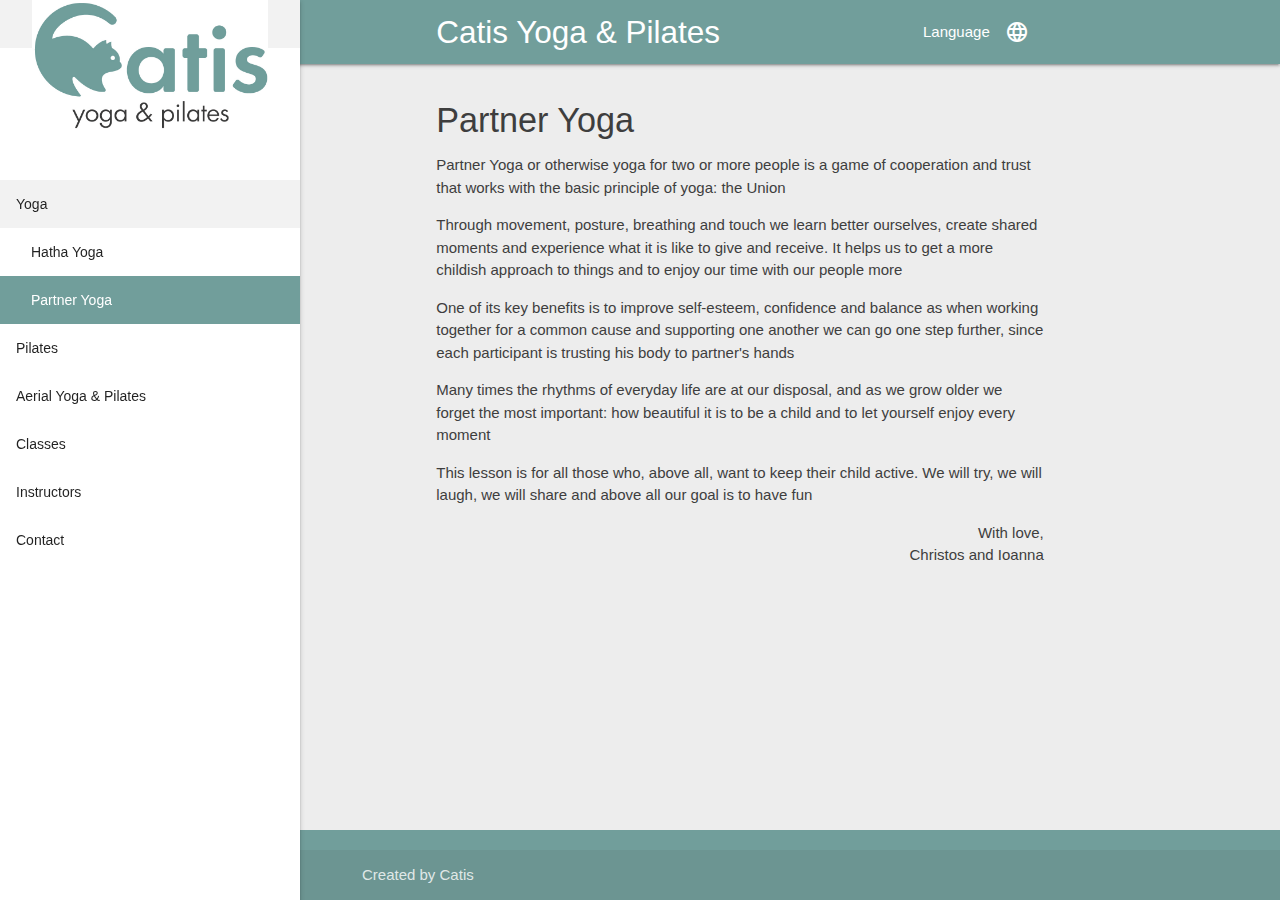
<file: partner-yoga.html>
<!DOCTYPE html>
<html>

<head>
    <title>Catis Yoga & Pilates</title>
    <meta name="description" content="Το Catistudio προσφέρει μαθήματα Hatha, Partner, Aerial, Prenatal, Postnata Yoga, Aerial Pilates και Pilates Mat καθώς και Thai massage">
    <meta name="keywords" content="Yoga, Hatha, Classical Pilates, Prenatal, Postnatal, Aerial, Thai massage, Christos Fydanis, Ioanna Mitrousi, Fotini Meletaki, Catistudio, Catis Yoga, Catis Pilates, Catis Yoga & Pilates, Agios Nikolaos, Agios Nikolaos 72100, 73 Dimokratias, Γιόγκα, Πιλάτες, Χάθα, Χρήστος Φυδάνης, Ιωάννα Μητρούση, Φωτεινή Μελετάκη, Άγιος Νικόλαος, Άγιος Νικόλαος 72100, Δημοκρατίας 73">
    <meta http-equiv="Content-Type" content="text/html; charset=utf-8">
    <!--Import Google Icon Font-->
    <link href="https://fonts.googleapis.com/icon?family=Material+Icons" rel="stylesheet">
    <!--Import materialize.css-->
    <link type="text/css" rel="stylesheet" href="css/materialize.min.css" media="screen,projection" />
    <link type="text/css" rel="stylesheet" href="css/main.css" media="screen,projection" />

    <!--Let browser know website is optimized for mobile-->
    <meta name="viewport" content="width=device-width, initial-scale=1.0" />
</head>

<body onload="loadTranslations()">
    <header>
        <ul id="languageSelector" class="dropdown-content">
            <li><a onclick="setLanguage('en')"><i class="flag-icon flag-icon-gb"></i><span id="i18nEnglish">English</span></a></li>
            <li class="divider"></li>
            <li><a onclick="setLanguage('el')"><i class="flag-icon flag-icon-gr prefix"></i><span id="i18nGreek">Greek</span></a></li>
        </ul>
        <nav class="top-nav">
            <div class="container">
                <div class="nav-wrapper">
                    <div class="row">
                        <div class="col s12 m10 offset-m1">
                            <a class="brand-logo left">Catis Yoga & Pilates</a>
                            <ul class="right hide-on-med-and-down">
                                <li><a class="dropdown-trigger" href="#!" data-target="languageSelector">Language<i class="material-icons right">language</i></a></li>
                            </ul>
                        </div>
                    </div>
                </div>
            </div>
        </nav>

        <div class="container"><a href="#" data-target="nav-mobile"
                class="top-nav sidenav-trigger full hide-on-large-only"><i class="material-icons">menu</i></a></div>
        <ul id="nav-mobile" class="sidenav sidenav-fixed">
            <li class="logo">
                <a id="logo-container" href="/">
                    <img class="responsive-img " src="img/logo.png" alt="Catis yoga & pilates">
                </a>
            </li>
            
            <li class="bold">
                <ul class="collapsible collapsible-accordion">
                    <li class="bold active"><a class="collapsible-header waves-effect waves-teal">Yoga</a>
                        <div class="collapsible-body">
                            <ul>
                                <li><a href="hatha-yoga.html">Hatha Yoga</a></li>
                                <li class="active"><a href="partner-yoga.html">Partner Yoga</a></li>
                            </ul>
                        </div>
                    </li>

                    <li class="bold no-padding"><a href="pilates.html"
                            class="collapsible-header waves-effect waves-teal">Pilates</a></li>

                    <li class="bold no-padding"><a href="aerial.html"
                            class="collapsible-header waves-effect waves-teal">Aerial Yoga & Pilates</a></li>

                    <!-- <li class="bold"><a id="i18nEvents" class="collapsible-header waves-effect waves-teal">Events</a>
                        <div class="collapsible-body">
                            <ul>
                                <li><a id="i18nscheduled-events" href="sheduled-events.html">Scheduled</a></li>
                                <li><a id="i18npast-events" href="past-events.html">Past</a></li>
                            </ul>
                        </div>
                    </li> -->
                    <li class="bold no-padding"><a id="i18nClasses" href="schedule.html"
                            class="collapsible-header waves-effect waves-teal">Classes</a></li>
                    <li class="bold"><a id="i18nInstructors"
                            class="collapsible-header waves-effect waves-teal">Instructors</a>
                        <div class="collapsible-body">
                            <ul>
                                <li><a id="i18nChristos" href="christos.html">Christos Fydanis</a></li>
                                <li><a id="i18nIoanna" href="ioanna.html">Ioanna Mitrousi</a></li>
                                <li><a id="i18nFotini" href="fotini.html">Fotini Meletaki</a></li>
                            </ul>
                        </div>
                    </li>
                    <!-- <li class="bold"><a id="i18nGallery" class="collapsible-header waves-effect waves-teal">Gallery</a>
                        <div class="collapsible-body">
                            <ul>
                                <li><a id="i18nPhotos" href="photos.html">Photos</a></li>
                                <li><a id="i18nVideos" href="videos.html">Videos</a></li>
                            </ul>
                        </div>
                    </li> -->
                </ul>
            </li>
            <li class="bold"><a id="i18nContact" href="contact.html"
                    class="collapsible-header waves-effect waves-teal">Contact</a></li>
            <li class="bold hide-on-large-only">
                <a id="showinenglish" onclick="setLanguage('en')"><span class="flag-icon flag-icon-gb"></span></a>
                <a id="showingreek" onclick="setLanguage('el')"><span class="flag-icon flag-icon-gr"></span></a>
            </li>
        </ul>
    </header>
    <main>
        <div class="section no-pad-bot" id="index-banner">
            <div class="container">
                <div class="row center">
                    <div class="col s12 m10 offset-m1 left-align">
                        <h4 id="title" class="header">Partner Yoga</h4>
                        <p id="i18nPartner1">Partner Yoga or otherwise yoga for two or more people is a game of cooperation and trust that works with the basic principle of yoga: the Union</p>
                        <p id="i18nPartner2">Through movement, posture, breathing and touch we learn better about ourselves, create shared moments and experience what it is like to give and receive. It helps us to get a more childish approach to things and to enjoy our time with our people more</p>
                        <p id="i18nPartner3">One of its key benefits is to improve self-esteem, confidence and balance as when working together for a common cause and supporting one another we can go one step further, since each participant is trusting his body to partner's hands</p>
                        <p id="i18nPartner4">Many times the rhythms of everyday life are at our disposal, and as we grow older we forget the most important: how beautiful it is to be a child and to let yourself enjoy every moment</p>
                        <p id="i18nPartner5">This lesson is for all those who, above all, want to keep their child active. We will try, we will laugh, we will share and above all our goal is to have fun</p>
                        <div class="right-align">
                          <span id="i18nIntro7">With love,</span><br><span id="ie18nChristosIoanna">Christos and Ioanna</span>
                        </div>
                    </div>
                </div>
            </div>
        </div>
    </main>

    <footer class="page-footer">
        <div class="footer-copyright">
            <div class="container">Created by Catis</div>
        </div>
    </footer>

    <!--JavaScript at end of body for optimized loading-->
    <script type="text/javascript" src="js/materialize.min.js"></script>
    <script type="text/javascript" src="js/catis.js"></script>
</body>

</html>
</file>
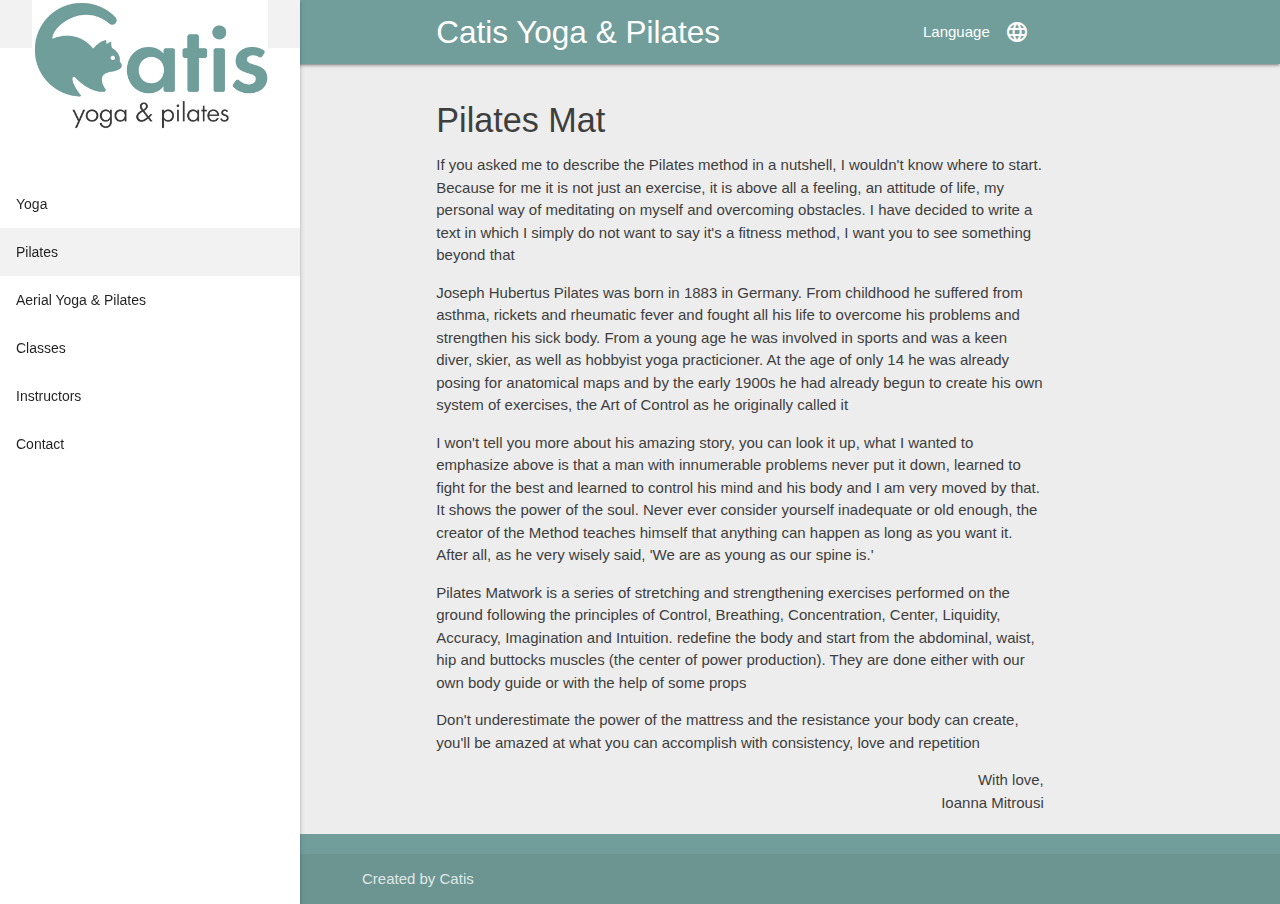
<file: pilates.html>
<!DOCTYPE html>
<html>

<head>
    <title>Catis Yoga & Pilates</title>
    <meta name="description" content="Το Catistudio προσφέρει μαθήματα Hatha, Partner, Aerial, Prenatal, Postnata Yoga, Aerial Pilates και Pilates Mat καθώς και Thai massage">
    <meta name="keywords" content="Yoga, Hatha, Classical Pilates, Prenatal, Postnatal, Aerial, Thai massage, Christos Fydanis, Ioanna Mitrousi, Fotini Meletaki, Catistudio, Catis Yoga, Catis Pilates, Catis Yoga & Pilates, Agios Nikolaos, Agios Nikolaos 72100, 73 Dimokratias, Γιόγκα, Πιλάτες, Χάθα, Χρήστος Φυδάνης, Ιωάννα Μητρούση, Φωτεινή Μελετάκη, Άγιος Νικόλαος, Άγιος Νικόλαος 72100, Δημοκρατίας 73">
    <meta http-equiv="Content-Type" content="text/html; charset=utf-8">
    <!--Import Google Icon Font-->
    <link href="https://fonts.googleapis.com/icon?family=Material+Icons" rel="stylesheet">
    <!--Import materialize.css-->
    <link type="text/css" rel="stylesheet" href="css/materialize.min.css" media="screen,projection" />
    <link type="text/css" rel="stylesheet" href="css/main.css" media="screen,projection" />

    <!--Let browser know website is optimized for mobile-->
    <meta name="viewport" content="width=device-width, initial-scale=1.0" />
</head>

<body onload="loadTranslations()">
    <header>
        <ul id="languageSelector" class="dropdown-content">
            <li><a onclick="setLanguage('en')"><i class="flag-icon flag-icon-gb"></i><span
                        id="i18nEnglish">English</span></a></li>
            <li class="divider"></li>
            <li><a onclick="setLanguage('el')"><i class="flag-icon flag-icon-gr prefix"></i><span
                        id="i18nGreek">Greek</span></a></li>
        </ul>
        <nav class="top-nav">
            <div class="container">
                <div class="nav-wrapper">
                    <div class="row">
                        <div class="col s12 m10 offset-m1">
                            <a class="brand-logo left">Catis Yoga & Pilates</a>
                            <ul class="right hide-on-med-and-down">
                                <li><a class="dropdown-trigger" href="#!" data-target="languageSelector">Language<i
                                            class="material-icons right">language</i></a></li>
                            </ul>
                        </div>
                    </div>
                </div>
            </div>
        </nav>

        <div class="container"><a href="#" data-target="nav-mobile"
                class="top-nav sidenav-trigger full hide-on-large-only"><i class="material-icons">menu</i></a></div>
        <ul id="nav-mobile" class="sidenav sidenav-fixed">
            <li class="logo">
                <a id="logo-container" href="/">
                    <img class="responsive-img " src="img/logo.png" alt="Catis yoga & pilates">
                </a>
            </li>

            <li class="bold">
                <ul class="collapsible collapsible-accordion">
                    <li class="bold"><a class="collapsible-header waves-effect waves-teal">Yoga</a>
                        <div class="collapsible-body">
                            <ul>
                                <li><a href="hatha-yoga.html">Hatha Yoga</a></li>
                                <li><a href="partner-yoga.html">Partner Yoga</a></li>
                            </ul>
                        </div>
                    </li>

                    <li class="bold no-padding active"><a href="pilates.html"
                            class="collapsible-header waves-effect waves-teal">Pilates</a></li>

                    <li class="bold no-padding"><a href="aerial.html"
                            class="collapsible-header waves-effect waves-teal">Aerial Yoga & Pilates</a></li>

                    <!-- <li class="bold"><a id="i18nEvents" class="collapsible-header waves-effect waves-teal">Events</a>
                        <div class="collapsible-body">
                            <ul>
                                <li><a id="i18nscheduled-events" href="sheduled-events.html">Scheduled</a></li>
                                <li><a id="i18npast-events" href="past-events.html">Past</a></li>
                            </ul>
                        </div>
                    </li> -->
                    <li class="bold no-padding"><a id="i18nClasses" href="schedule.html"
                            class="collapsible-header waves-effect waves-teal">Classes</a></li>
                    <li class="bold"><a id="i18nInstructors"
                            class="collapsible-header waves-effect waves-teal">Instructors</a>
                        <div class="collapsible-body">
                            <ul>
                                <li><a id="i18nChristos" href="christos.html">Christos Fydanis</a></li>
                                <li><a id="i18nIoanna" href="ioanna.html">Ioanna Mitrousi</a></li>
                                <li><a id="i18nFotini" href="fotini.html">Fotini Meletaki</a></li>
                            </ul>
                        </div>
                    </li>
                    <!-- <li class="bold"><a id="i18nGallery" class="collapsible-header waves-effect waves-teal">Gallery</a>
                        <div class="collapsible-body">
                            <ul>
                                <li><a id="i18nPhotos" href="photos.html">Photos</a></li>
                                <li><a id="i18nVideos" href="videos.html">Videos</a></li>
                            </ul>
                        </div>
                    </li> -->
                </ul>
            </li>
            <li class="bold"><a id="i18nContact" href="contact.html"
                    class="collapsible-header waves-effect waves-teal">Contact</a></li>
            <li class="bold hide-on-large-only">
                <a id="showinenglish" onclick="setLanguage('en')"><span class="flag-icon flag-icon-gb"></span></a>
                <a id="showingreek" onclick="setLanguage('el')"><span class="flag-icon flag-icon-gr"></span></a>
            </li>
        </ul>
    </header>
    <main>
        <div class="section no-pad-bot" id="index-banner">
            <div class="container">
                <div class="row center">
                    <div class="col s12 m10 offset-m1 left-align">
                        <h4 id="title" class="header">Pilates Mat</h4>
                        <p id="i18nPilates1">If you asked me to describe the Pilates method in a nutshell, I wouldn't
                            know where to start. Because for me it is not just an exercise, it is above all a feeling,
                            an attitude of life, my personal way of meditating on myself and overcoming obstacles. I
                            have decided to write a text in which I simply do not want to say it's a fitness method, Ι
                            want you to see something beyond that</p>
                        <p id="i18nPilates2">Joseph Hubertus Pilates was born in 1883 in Germany. From childhood he
                            suffered from asthma, rickets and rheumatic fever and fought all his life to overcome his
                            problems and strengthen his sick body. From a young age he was involved in sports and was a
                            keen diver, skier, as well as hobbyist yoga practicioner. At the age of only 14 he was
                            already posing for anatomical maps and by the early 1900s he had already begun to create his
                            own system of exercises, the Art of Control as he originally called it</p>
                        <p id="i18nPilates3">I won't tell you more about his amazing story, you can look it up, what I
                            wanted to emphasize above is that a man with innumerable problems never put it down, learned
                            to fight for the best and learned to control his mind and his body and I am very moved by
                            that. It shows the power of the soul. Never ever consider yourself inadequate or old enough,
                            the creator of the Method teaches himself that anything can happen as long as you want it.
                            After all, as he very wisely said, 'We are as young as our spine is.'</p>
                        <p id="i18nPilates4">Pilates Matwork is a series of stretching and strengthening exercises
                            performed on the ground following the principles of Control, Breathing, Concentration,
                            Center, Liquidity, Accuracy, Imagination and Intuition. redefine the body and start from the
                            abdominal, waist, hip and buttocks muscles (the center of power production). They are done
                            either with our own body guide or with the help of some props</p>
                        <p id="i18nPilates5">Don't underestimate the power of the mattress and the resistance your body
                            can create, you'll be amazed at what you can accomplish with consistency, love and
                            repetition</p>
                        <div class="right-align">
                            <span id="i18nIntro7">With love,</span><br><span id="i18nIoanna">Ioanna Mitrousi</span>
                        </div>
                    </div>
                </div>
            </div>
        </div>
    </main>

    <footer class="page-footer">
        <div class="footer-copyright">
            <div class="container">Created by Catis</div>
        </div>
    </footer>

    <!--JavaScript at end of body for optimized loading-->
    <script type="text/javascript" src="js/materialize.min.js"></script>
    <script type="text/javascript" src="js/catis.js"></script>
</body>

</html>
</file>
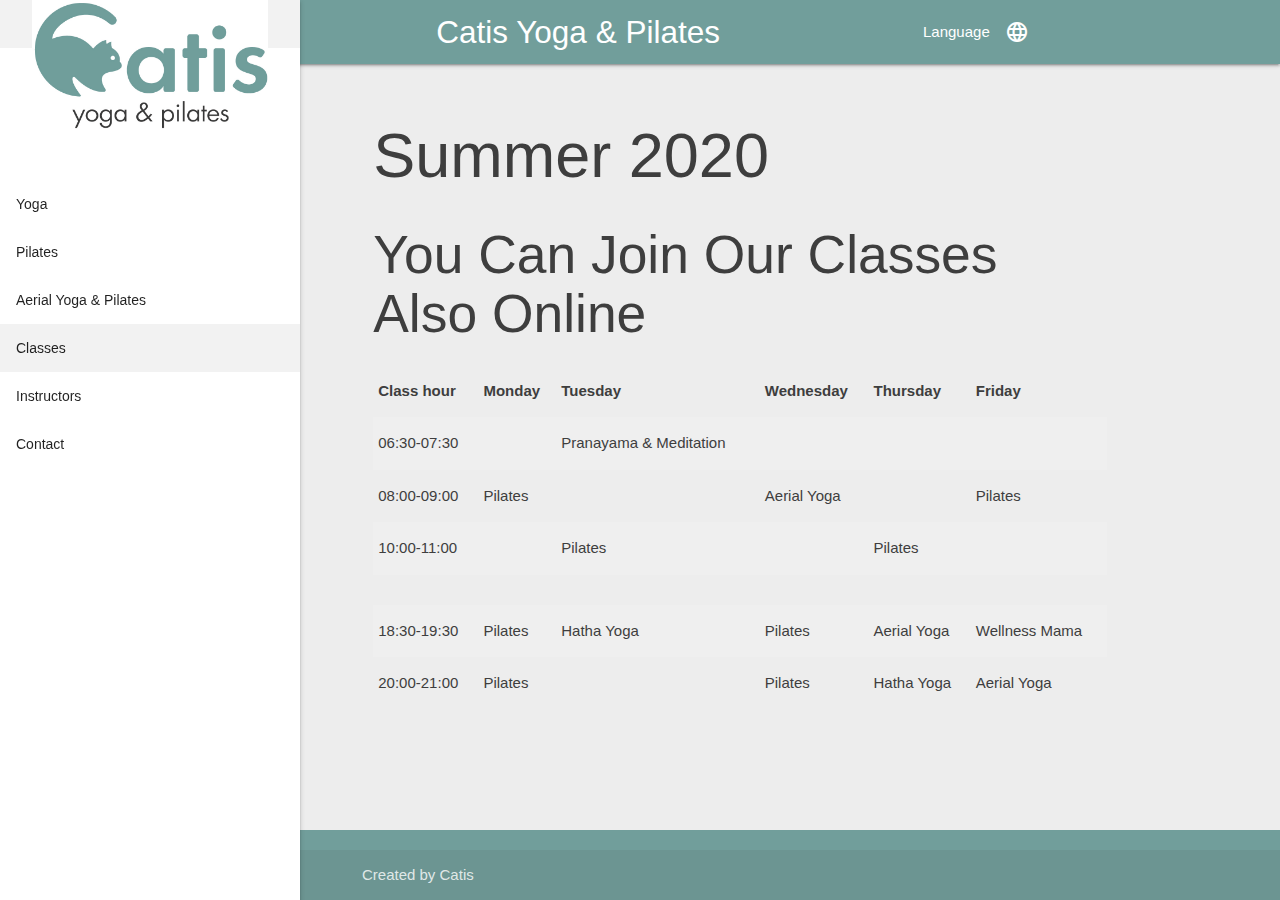
<file: schedule.html>
<!DOCTYPE html>
<html>

<head>
    <title>Catis Yoga & Pilates</title>
    <meta name="description" content="Το Catistudio προσφέρει μαθήματα Hatha, Partner, Aerial, Prenatal, Postnata Yoga, Aerial Pilates και Pilates Mat καθώς και Thai massage">
    <meta name="keywords" content="Yoga, Hatha, Classical Pilates, Prenatal, Postnatal, Aerial, Thai massage, Christos Fydanis, Ioanna Mitrousi, Fotini Meletaki, Catistudio, Catis Yoga, Catis Pilates, Catis Yoga & Pilates, Agios Nikolaos, Agios Nikolaos 72100, 73 Dimokratias, Γιόγκα, Πιλάτες, Χάθα, Χρήστος Φυδάνης, Ιωάννα Μητρούση, Φωτεινή Μελετάκη, Άγιος Νικόλαος, Άγιος Νικόλαος 72100, Δημοκρατίας 73">
    <meta http-equiv="Content-Type" content="text/html; charset=utf-8">
    <!--Import Google Icon Font-->
    <link href="https://fonts.googleapis.com/icon?family=Material+Icons" rel="stylesheet">
    <!--Import materialize.css-->
    <link type="text/css" rel="stylesheet" href="css/materialize.min.css" media="screen,projection" />
    <link type="text/css" rel="stylesheet" href="css/main.css" media="screen,projection" />

    <!--Let browser know website is optimized for mobile-->
    <meta name="viewport" content="width=device-width, initial-scale=1.0" />
</head>

<body onload="loadTranslations()">
    <header>
        <ul id="languageSelector" class="dropdown-content">
            <li><a onclick="setLanguage('en')"><i class="flag-icon flag-icon-gb"></i><span
                        id="i18nEnglish">English</span></a></li>
            <li class="divider"></li>
            <li><a onclick="setLanguage('el')"><i class="flag-icon flag-icon-gr prefix"></i><span
                        id="i18nGreek">Greek</span></a></li>
        </ul>
        <nav class="top-nav">
            <div class="container">
                <div class="nav-wrapper">
                    <div class="row">
                        <div class="col s12 m10 offset-m1">
                            <a class="brand-logo left">Catis Yoga & Pilates</a>
                            <ul class="right hide-on-med-and-down">
                                <li><a class="dropdown-trigger" href="#!" data-target="languageSelector">Language<i
                                            class="material-icons right">language</i></a></li>
                            </ul>
                        </div>
                    </div>
                </div>
            </div>
        </nav>

        <div class="container"><a href="#" data-target="nav-mobile"
                class="top-nav sidenav-trigger full hide-on-large-only"><i class="material-icons">menu</i></a></div>
        <ul id="nav-mobile" class="sidenav sidenav-fixed">
            <li class="logo">
                <a id="logo-container" href="/">
                    <img class="responsive-img " src="img/logo.png" alt="Catis yoga & pilates">
                </a>
            </li>

            <li class="bold">
                <ul class="collapsible collapsible-accordion">
                    <li class="bold"><a class="collapsible-header waves-effect waves-teal">Yoga</a>
                        <div class="collapsible-body">
                            <ul>
                                <li><a href="hatha-yoga.html">Hatha Yoga</a></li>
                                <li><a href="partner-yoga.html">Partner Yoga</a></li>
                            </ul>
                        </div>
                    </li>

                    <li class="bold no-padding"><a href="pilates.html"
                            class="collapsible-header waves-effect waves-teal">Pilates</a></li>

                    <li class="bold no-padding"><a href="aerial.html"
                            class="collapsible-header waves-effect waves-teal">Aerial Yoga & Pilates</a></li>

                    <!-- <li class="bold"><a id="i18nEvents" class="collapsible-header waves-effect waves-teal">Events</a>
                        <div class="collapsible-body">
                            <ul>
                                <li><a id="i18nscheduled-events" href="sheduled-events.html">Scheduled</a></li>
                                <li><a id="i18npast-events" href="past-events.html">Past</a></li>
                            </ul>
                        </div>
                    </li> -->
                    <li class="bold no-padding active"><a id="i18nClasses" href="schedule.html"
                            class="collapsible-header waves-effect waves-teal">Classes</a></li>
                    <li class="bold"><a id="i18nInstructors"
                            class="collapsible-header waves-effect waves-teal">Instructors</a>
                        <div class="collapsible-body">
                            <ul>
                                <li><a id="i18nChristos" href="christos.html">Christos Fydanis</a></li>
                                <li><a id="i18nIoanna" href="ioanna.html">Ioanna Mitrousi</a></li>
                                <li><a id="i18nFotini" href="fotini.html">Fotini Meletaki</a></li>
                            </ul>
                        </div>
                    </li>
                    <!-- <li class="bold"><a id="i18nGallery" class="collapsible-header waves-effect waves-teal">Gallery</a>
                        <div class="collapsible-body">
                            <ul>
                                <li><a id="i18nPhotos" href="photos.html">Photos</a></li>
                                <li><a id="i18nVideos" href="videos.html">Videos</a></li>
                            </ul>
                        </div>
                    </li> -->
                </ul>
            </li>
            <li class="bold"><a id="i18nContact" href="contact.html"
                    class="collapsible-header waves-effect waves-teal">Contact</a></li>
            <li class="bold hide-on-large-only">
                <a id="showinenglish" onclick="setLanguage('en')"><span class="flag-icon flag-icon-gb"></span></a>
                <a id="showingreek" onclick="setLanguage('el')"><span class="flag-icon flag-icon-gr"></span></a>
            </li>
        </ul>
    </header>
    <main>
        <div class="section no-pad-bot" id="index-banner">
            <div class="container">
                <div class="row">
                    <div class="col s12">
                        <h1>Summer 2020</h1>
                        <h2>You Can Join Our Classes Also Online</h2>
                        <table class="striped responsive-table">
                            <thead>
                                <tr>
                                    <th>Class hour</th>
                                    <th>Monday</th>
                                    <th>Tuesday</th>
                                    <th>Wednesday</th>
                                    <th>Thursday</th>
                                    <th>Friday</th>
                                </tr>
                            </thead>
                            <tbody>
                                <tr>
                                    <td>06:30-07:30</td>
                                    <td></td>
                                    <td>Pranayama & Meditation</td>
                                    <td></td>
                                    <td></td>
                                    <td></td>                                   
                                </tr>
                                <tr>
                                    <td>08:00-09:00</td>
                                    <td>Pilates</td>
                                    <td></td>
                                    <td>Aerial Yoga</td>
                                    <td></td>
                                    <td>Pilates</td>
                                </tr>
                                <tr>
                                    <td>10:00-11:00</td>
                                    <td></td>
                                    <td>Pilates</td>
                                    <td></td>
                                    <td>Pilates</td>
                                    <td></td>
                                </tr>
                                <tr>
                                    <td></td>
                                    <td></td>
                                    <td></td>
                                    <td></td>
                                    <td></td>
                                    <td></td>
                                </tr>
                                <tr>
                                    <td>18:30-19:30</td>
                                    <td>Pilates</td>
                                    <td>Hatha Yoga</td>
                                    <td>Pilates</td>
                                    <td>Aerial Yoga</td>
                                    <td>Wellness Mama</td>
                                </tr>
                                <tr>
                                    <td>20:00-21:00</td>
                                    <td>Pilates</td>
                                    <td></td>
                                    <td>Pilates</td>
                                    <td>Hatha Yoga</td>
                                    <td>Aerial Yoga</td>
                                </tr>
                            </tbody>
                        </table>
                    </div>
                </div>
            </div>
        </div>
    </main>

    <footer class="page-footer">
        <div class="footer-copyright">
            <div class="container">Created by Catis</div>
        </div>
    </footer>

    <!--JavaScript at end of body for optimized loading-->
    <script type="text/javascript" src="js/materialize.min.js"></script>
    <script type="text/javascript" src="js/catis.js"></script>
</body>

</html>
</file>
<file: css/main.css>
body {
  display: flex;
  min-height: 100vh;
  flex-direction: column;
  color: #3E3E3E;
  background-color: #ededed;
}

main {
  flex: 1 0 auto;
}

header, main, footer {
  padding-left: 200px;
}

@media only screen and (max-width : 992px) {
  header, main, footer {
    padding-left: 0;
  }
}

.logo {
  float: left;
  width: 100%;
  height: 20%;
}

.flag-icon-background {
  background-size: contain;
  background-position: 50%;
  background-repeat: no-repeat;
}
.flag-icon {
  background-size: contain;
  background-position: 50%; 
  background-repeat: no-repeat;
  position: relative;
  display: inline-block;
  width: 1.33333333em;
  line-height: 1em;
}
.flag-icon:before {
  content: "\00a0";
}
.flag-icon.flag-icon-squared {
  width: 1em;
}
.flag-icon-gb {
  background-image: url(../flags/4x3/gb.svg);
}
.flag-icon-gb.flag-icon-squared {
  background-image: url(../flags/1x1/gb.svg);
}
.flag-icon-gr {
  background-image: url(../flags/4x3/gr.svg);
}
.flag-icon-gr.flag-icon-squared {
  background-image: url(..s/flags/1x1/gr.svg);
}

#map {
  overflow:hidden;
  padding-bottom:56.25%;
  position:relative;
  height:0;
}

.page-footer {
  padding-top: 20px;
  color: #3E3E3E;
  background-color: #719E9B;
}

.top-nav {
  color: #3E3E3E;
  background-color: #719E9B;
}

.logo-script {
  background-color: #3E3E3E;
}

.material-icons {
  display: inline-flex;
  vertical-align:top;
}

.sidenav .collapsible-body > ul:not(.collapsible) > li.active,
.sidenav.sidenav-fixed .collapsible-body > ul:not(.collapsible) > li.active {
  background-color: #719E9B;
}

blockquote {
  border-left: 5px;
}
</file>
